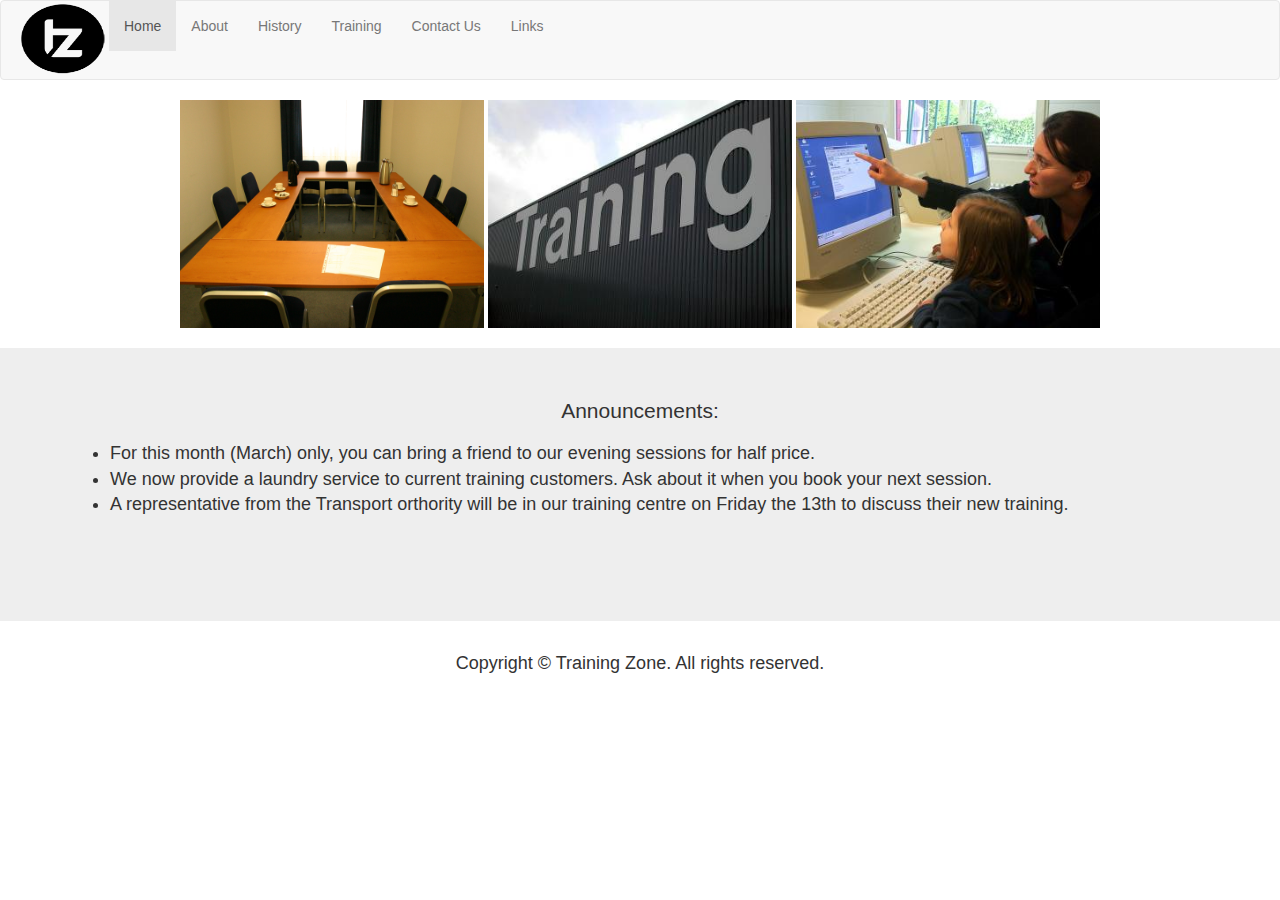
<file: index.html>
<!DOCTYPE html>
<html lang="en">
<head>
<meta charset="utf-8">
<meta http-equiv="X-UA-Compatible" content="IE=edge">
<meta name="viewport" content="width=device-width, initial-scale=1">
<title>Training Zone</title>

<!-- Bootstrap -->
<link rel="stylesheet" href="css/bootstrap.css">

<!-- HTML5 shim and Respond.js for IE8 support of HTML5 elements and media queries -->
<!-- WARNING: Respond.js doesn't work if you view the page via file:// -->
<!--[if lt IE 9]>
      <script src="https://oss.maxcdn.com/html5shiv/3.7.2/html5shiv.min.js"></script>
      <script src="https://oss.maxcdn.com/respond/1.4.2/respond.min.js"></script>
    <![endif]-->
</head>
<body>
<nav class="navbar navbar-default">
  <div class="container-fluid"> 
    <!-- Brand and toggle get grouped for better mobile display -->
    <div class="navbar-header">
      <button type="button" class="navbar-toggle collapsed" data-toggle="collapse" data-target="#bs-example-navbar-collapse-1"> <span class="sr-only">Toggle navigation</span> <span class="icon-bar"></span> <span class="icon-bar"></span> <span class="icon-bar"></span> </button>
      <img src="img/logo.png" alt="" width="93" height="78"/>    </div>
    
    <!-- Collect the nav links, forms, and other content for toggling -->
    <div class="collapse navbar-collapse" id="bs-example-navbar-collapse-1">
      <ul class="nav navbar-nav">
        <li class="active"><a href="index.html">Home <span class="sr-only">(current)</span></a> </li>
        <li><a href="about.html">About</a> </li>
        <li><a href="history.html">History</a> </li>
        <li><a href="training.html">Training</a> </li>
        <li><a href="contact.html">Contact Us</a> </li>
        <li><a href="links.html">Links</a> </li>
      </ul>
<ul class="nav navbar-nav navbar-right">
        <li> </li>
      </ul>
    </div>
    <!-- /.navbar-collapse --> 
  </div>
  <!-- /.container-fluid --> 
</nav>
<div id="image">
<img src="img\left.jpg" alt="Training" width="345" style="width:304px;height:228px;">
<img src="img\training.jpg" alt="Training" width="345" style="width:304px;height:228px;">
<img src="img\right.jpg" alt="Training" width="345" style="width:304px;height:228px;">

<br>
<br>


</div>
<!-- HEADER -->
<header>
  <div class="jumbotron">
    <div class="container">
      <div class="row">
        <div class="col-xs-12" style="font-family: 'Helvetica Neue', Helvetica, Arial, sans-serif; font-size: large; text-align: center;">
          <p>Announcements:</p>
          <ul type="disc">
            <li>For this month (March) only, you can bring a friend to our       evening sessions for half price.</li>
            <li>We now provide a laundry service to current training customers.       Ask about it when you book your next session.</li>
            <li>A representative from the Transport orthority will be in our       training centre on Friday the 13th to discuss their new training.</li></ul>
          <p>&nbsp;</p>
        </div>
        
      </div>
    </div>
  </div>
</header>
<!-- / HEADER --> 

<!-- FOOTER -->

<footer class="text-center">
  <div class="container">
    <div class="row">
      <div class="col-xs-12">
        <p>Copyright © Training Zone. All rights reserved.</p>
      </div>
    </div>
  </div>
</footer>
<!-- / FOOTER --> 

<!-- jQuery (necessary for Bootstrap's JavaScript plugins) --> 
<script src="js/jquery.js"></script> 
<!-- Include all compiled plugins (below), or include individual files as needed --> 
<script src="js/bootstrap.js"></script>
</body>
</html>
</file>
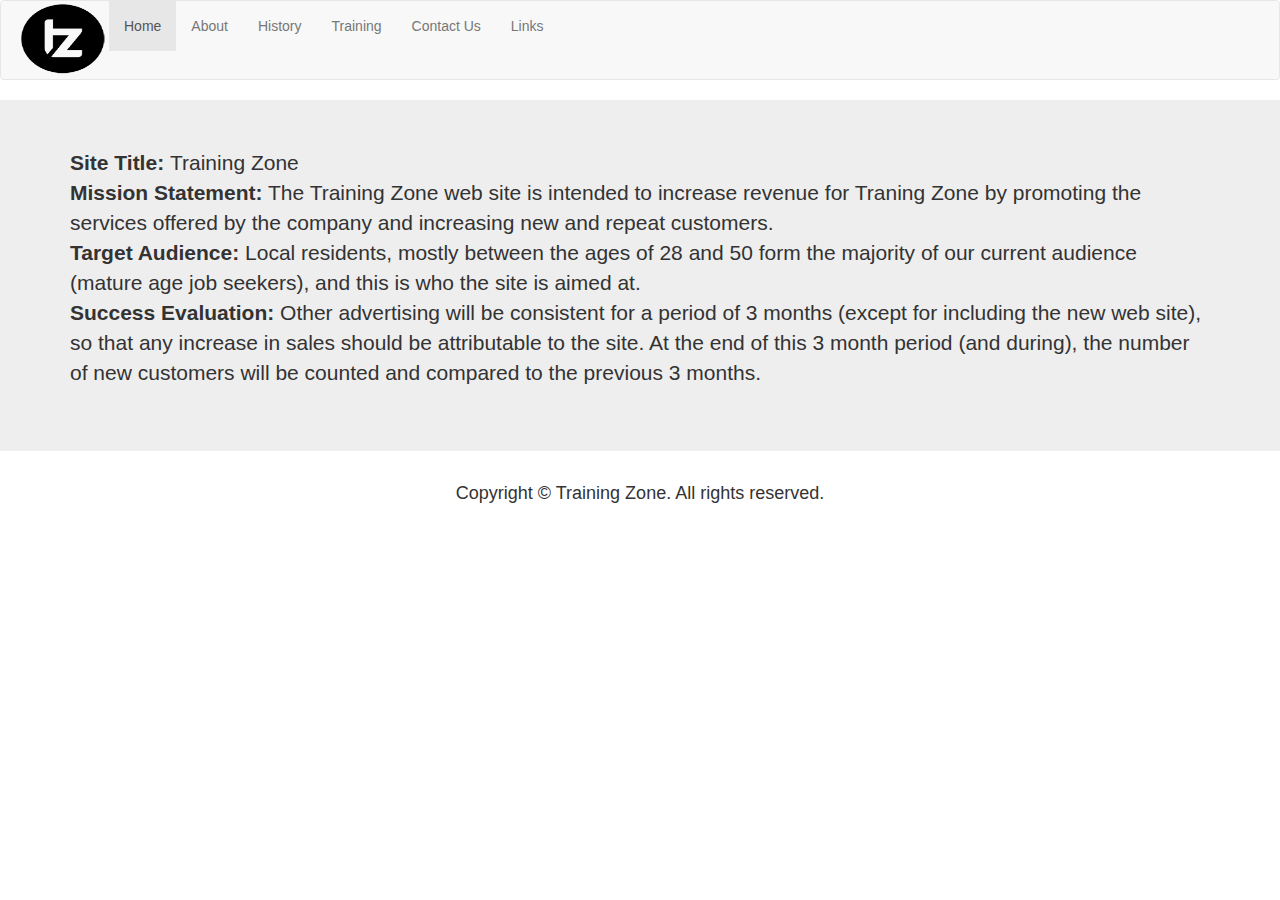
<file: about.html>
<!DOCTYPE html>
<html lang="en"><!-- InstanceBegin template="/Templates/index.dwt" codeOutsideHTMLIsLocked="false" -->
<head>
<meta charset="utf-8">
<meta http-equiv="X-UA-Compatible" content="IE=edge">
<meta name="viewport" content="width=device-width, initial-scale=1">
<!-- InstanceBeginEditable name="doctitle" -->
<title>Bootstrap Agency Template</title>
<!-- InstanceEndEditable -->
<!-- Bootstrap -->
<link rel="stylesheet" href="css/bootstrap.css">

<!-- HTML5 shim and Respond.js for IE8 support of HTML5 elements and media queries -->
<!-- WARNING: Respond.js doesn't work if you view the page via file:// -->
<!--[if lt IE 9]>
      <script src="https://oss.maxcdn.com/html5shiv/3.7.2/html5shiv.min.js"></script>
      <script src="https://oss.maxcdn.com/respond/1.4.2/respond.min.js"></script>
    <![endif]-->
<!-- InstanceBeginEditable name="head" -->
<!-- InstanceEndEditable -->
</head>
<body>
<nav class="navbar navbar-default">
  <div class="container-fluid"> 
    <!-- Brand and toggle get grouped for better mobile display -->
    <div class="navbar-header">
      <button type="button" class="navbar-toggle collapsed" data-toggle="collapse" data-target="#bs-example-navbar-collapse-1"> <span class="sr-only">Toggle navigation</span> <span class="icon-bar"></span> <span class="icon-bar"></span> <span class="icon-bar"></span> </button>
    <img src="img/logo.png" alt="" width="93" height="78"/>    </div>
    
    <!-- Collect the nav links, forms, and other content for toggling -->
    <div class="collapse navbar-collapse" id="bs-example-navbar-collapse-1">
      <ul class="nav navbar-nav">
        <li class="active"><!-- InstanceBeginEditable name="EditRegion1" --><a href="index.html">Home <span class="sr-only">(current)</span></a><!-- InstanceEndEditable --></li>
        <li><!-- InstanceBeginEditable name="EditRegion4" --><a href="about.html">About</a><!-- InstanceEndEditable --></li>
        <li><!-- InstanceBeginEditable name="EditRegion5" --><a href="history.html">History</a><!-- InstanceEndEditable --></li>
        <li><!-- InstanceBeginEditable name="EditRegion6" --><a href="training.html">Training</a><!-- InstanceEndEditable --></li>
        <li><!-- InstanceBeginEditable name="EditRegion7" --><a href="contact.html">Contact Us</a><!-- InstanceEndEditable --></li>
        <li><!-- InstanceBeginEditable name="EditRegion8" --><a href="links.html">Links</a><!-- InstanceEndEditable --></li>
      </ul>
<ul class="nav navbar-nav navbar-right">
        <li> </li>
      </ul>
    </div>
    <!-- /.navbar-collapse --> 
  </div>
  <!-- /.container-fluid --> 
</nav>

<!-- HEADER -->
<header>
  <div class="jumbotron">
    <div class="container">
      <div class="row">
        <div class="col-xs-12"><!-- InstanceBeginEditable name="EditRegion9" -->
          <p><strong>Site Title: </strong>Training Zone<strong></strong><br>
            <strong>Mission Statement:</strong> The  Training Zone web site is intended to increase revenue for Traning Zone by  promoting the services offered by the company and increasing new and repeat  customers.<br>
            <strong>Target Audience: </strong>Local residents, mostly between the ages of 28  and 50 form the majority of our current audience (mature age job seekers), and  this is who the site is aimed at.<br>
            <strong>Success Evaluation: </strong>Other  advertising will be consistent for a period of 3 months (except for including  the new web site), so that any increase in sales should be attributable to the  site. At the end of this 3 month period (and during), the number of new  customers will be counted and compared to the previous 3 months.        </p>
        <!-- InstanceEndEditable --></div>
      </div>
    </div>
  </div>
</header>
<!-- / HEADER --> 



<!-- FOOTER -->

<footer class="text-center">
  <div class="container">
    <div class="row">
      <div class="col-xs-12">
        <p><!-- InstanceBeginEditable name="EditRegion10" -->Copyright © Training Zone. All rights reserved.<!-- InstanceEndEditable --></p>
      </div>
    </div>
  </div>
</footer>
<!-- / FOOTER --> 

<!-- jQuery (necessary for Bootstrap's JavaScript plugins) --> 
<script src="js/jquery.js"></script> 
<!-- Include all compiled plugins (below), or include individual files as needed --> 
<script src="js/bootstrap.js"></script>
</body>
<!-- InstanceEnd --></html>
</file>
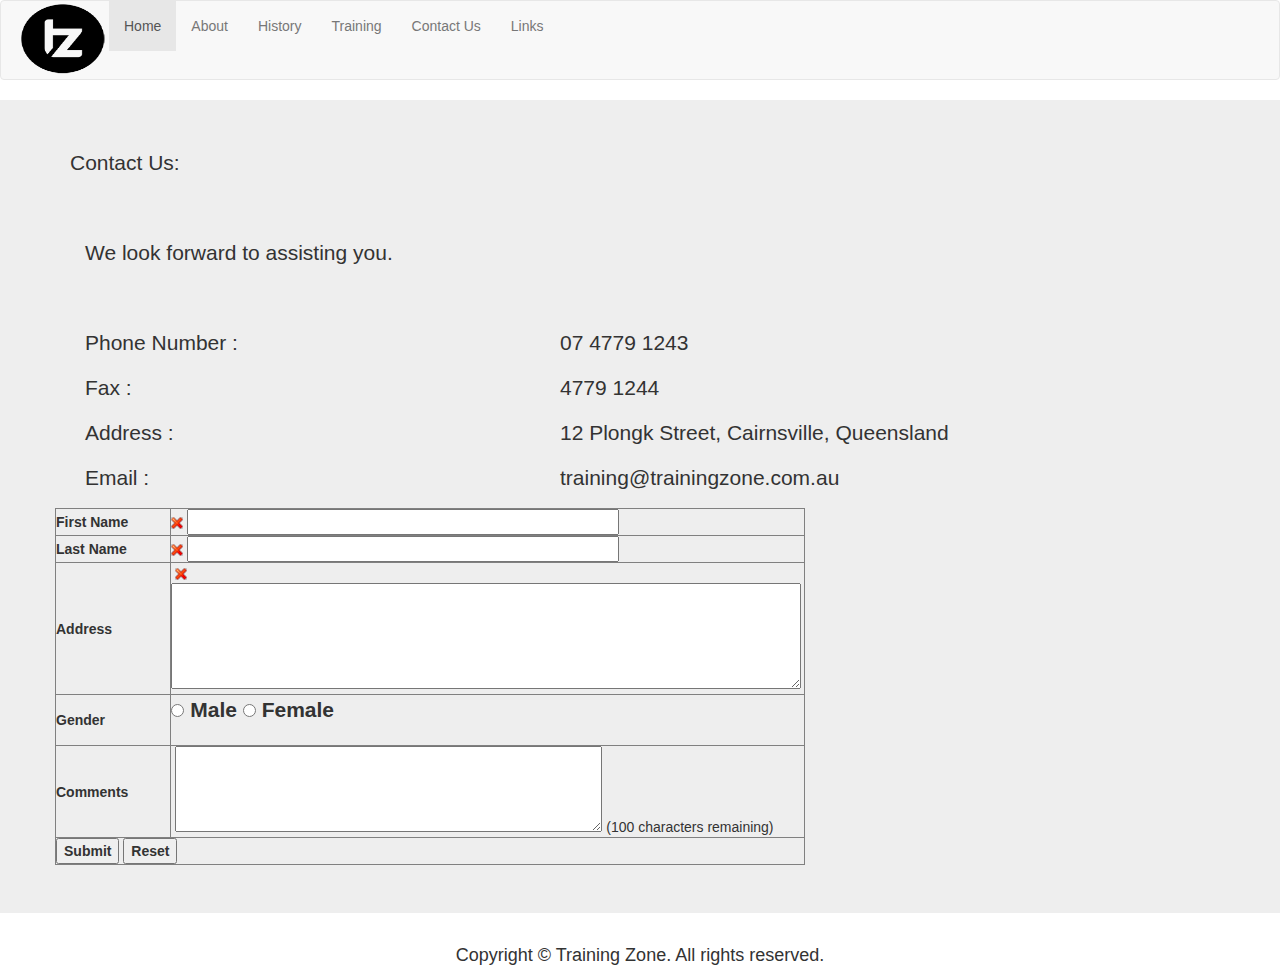
<file: contact.html>
<!DOCTYPE html>
<html lang="en"><!-- InstanceBegin template="/Templates/index.dwt" codeOutsideHTMLIsLocked="false" -->
<head>
<meta charset="utf-8">
<meta http-equiv="X-UA-Compatible" content="IE=edge">
<meta name="viewport" content="width=device-width, initial-scale=1">
<!-- InstanceBeginEditable name="doctitle" -->
<title>Bootstrap Agency Template</title>
<!-- InstanceEndEditable -->
<!-- Bootstrap -->
<link rel="stylesheet" href="css/bootstrap.css">

<!-- HTML5 shim and Respond.js for IE8 support of HTML5 elements and media queries -->
<!-- WARNING: Respond.js doesn't work if you view the page via file:// -->
<!--[if lt IE 9]>
      <script src="https://oss.maxcdn.com/html5shiv/3.7.2/html5shiv.min.js"></script>
      <script src="https://oss.maxcdn.com/respond/1.4.2/respond.min.js"></script>
    <![endif]-->
<!-- InstanceBeginEditable name="head" -->
<!-- InstanceEndEditable -->
</head>
<body>
<script src="Script/ScriptMain.js"></script>
<nav class="navbar navbar-default">
  <div class="container-fluid"> 
    <!-- Brand and toggle get grouped for better mobile display -->
    <div class="navbar-header">
      <button type="button" class="navbar-toggle collapsed" data-toggle="collapse" data-target="#bs-example-navbar-collapse-1"> <span class="sr-only">Toggle navigation</span> <span class="icon-bar"></span> <span class="icon-bar"></span> <span class="icon-bar"></span> </button>
    <img src="img/logo.png" alt="" width="93" height="78"/>    </div>
    
    <!-- Collect the nav links, forms, and other content for toggling -->
    <div class="collapse navbar-collapse" id="bs-example-navbar-collapse-1">
      <ul class="nav navbar-nav">
        <li class="active"><!-- InstanceBeginEditable name="EditRegion1" --><a href="index.html">Home <span class="sr-only">(current)</span></a><!-- InstanceEndEditable --></li>
        <li><!-- InstanceBeginEditable name="EditRegion4" --><a href="about.html">About</a><!-- InstanceEndEditable --></li>
        <li><!-- InstanceBeginEditable name="EditRegion5" --><a href="history.html">History</a><!-- InstanceEndEditable --></li>
        <li><!-- InstanceBeginEditable name="EditRegion6" --><a href="training.html">Training</a><!-- InstanceEndEditable --></li>
        <li><!-- InstanceBeginEditable name="EditRegion7" --><a href="contact.html">Contact Us</a><!-- InstanceEndEditable --></li>
        <li><!-- InstanceBeginEditable name="EditRegion8" --><a href="links.html">Links</a><!-- InstanceEndEditable --></li>
      </ul>
<ul class="nav navbar-nav navbar-right">
        <li> </li>
      </ul>
    </div>
    <!-- /.navbar-collapse --> 
  </div>
  <!-- /.container-fluid --> 
</nav>

<!-- HEADER -->
<header>
  <div class="jumbotron">
    <div class="container">
      <div class="row">
        <div class="col-xs-12"><!-- InstanceBeginEditable name="EditRegion9" -->
          <p>Contact Us:</p>
          <p>&nbsp;</p>
          <p class="col-xs-5">We look forward to assisting you.</p>
          <p class="col-xs-5">&nbsp;</p>
          <p class="col-xs-5">&nbsp;</p>
          <p class="col-xs-5">&nbsp;</p>
          <p class="col-xs-5">Phone Number :</p>
          <p class="col-xs-5">07 4779 1243</p>
          <p class="col-xs-5">Fax :</p>
          <p class="col-xs-5">4779 1244</p>
          <p class="col-xs-5">Address :</p>
          <p class="col-xs-5">12 Plongk Street, Cairnsville, Queensland</p>
          <p class="col-xs-5">Email :</p>
          <p class="col-xs-5">training@trainingzone.com.au</p>
        <!-- InstanceEndEditable --></div>
		<form action="" method="post" name="form1" id="form1">
      <table width="750" border="1">
  <tr>
    <th width="115" scope="row">First Name</th>
    <td width="619"><img src="Images/cross.png" name="FNAME" id="FNAME" width="12" height="12" alt="X" />      <input name="textfield" type="text" id="textfield" size="50" maxlength="50" onChange="this.style.borderRadius='1em'" onBlur="changeStyle('textfield')" onKeyUp="checkFNAME(this)"/></td>
  </tr>
  <tr>
    <th scope="row">Last Name</th>
    <td><img src="Images/cross.png" name="LNAME" id="LNAME" width="12" height="12" alt="X" />      <input name="LName" type="text" id="LName" size="50" maxlength="50" onChange="this.style.borderRadius='1em'" onBlur="changeStyle('LName')" onKeyUp="checkLNAME(this)"/></td>
  </tr>
  <tr>
    <th scope="row">Address</th>
    <td><label for="Address"></label>
    <img src="Images/cross.png" name="ADD" id="ADD" width="12" height="12" alt="X" />      
      <textarea name="Address" cols="75" rows="5" id="Address" onChange="this.style.borderRadius='1em'" onBlur="changeStyle('Address')" onKeyUp="checkADD(this)"></textarea></td>
  </tr>
  <tr>
    <th scope="row">Gender</th>
    <td><p>
      <input type="radio" name="radio" id="Male" value="Male"/>
      <label for="Male">Male</label>
      <input type="radio" name="radio" id="Female" value="Female" />
      <label for="Female">Female</label>
    </p>
     </td>
  </tr>
  <tr>
    <th scope="row">Comments  </th>
    <td><label for="Comment"></label>
      <textarea name="comments" cols="50" rows="4" id="comments" onChange="this.style.borderRadius='1em'" onBlur="changeStyle('comments')" onKeyUp="updateCharacters(100)"></textarea> <span class="spann" id="characters">(100 characters remaining)</span></td>
  </tr>
  <tr>
    <th colspan="2" scope="row"><input type="submit" name="Submit" id="Submit" value="Submit" />
      <input type="reset" name="Reset" id="Reset" value="Reset" /></th>
    </tr>
</table>
</form>
      </div>
    </div>
  </div>
</header>
<!-- / HEADER --> 



<!-- FOOTER -->

<footer class="text-center">
  <div class="container">
    <div class="row">
      <div class="col-xs-12">
        <p><!-- InstanceBeginEditable name="EditRegion10" -->Copyright © Training Zone. All rights reserved.<!-- InstanceEndEditable --></p>
      </div>
    </div>
  </div>
</footer>
<!-- / FOOTER --> 

<!-- jQuery (necessary for Bootstrap's JavaScript plugins) --> 
<script src="js/jquery.js"></script> 
<!-- Include all compiled plugins (below), or include individual files as needed --> 
<script src="js/bootstrap.js"></script>
</body>
<!-- InstanceEnd --></html>
</file>
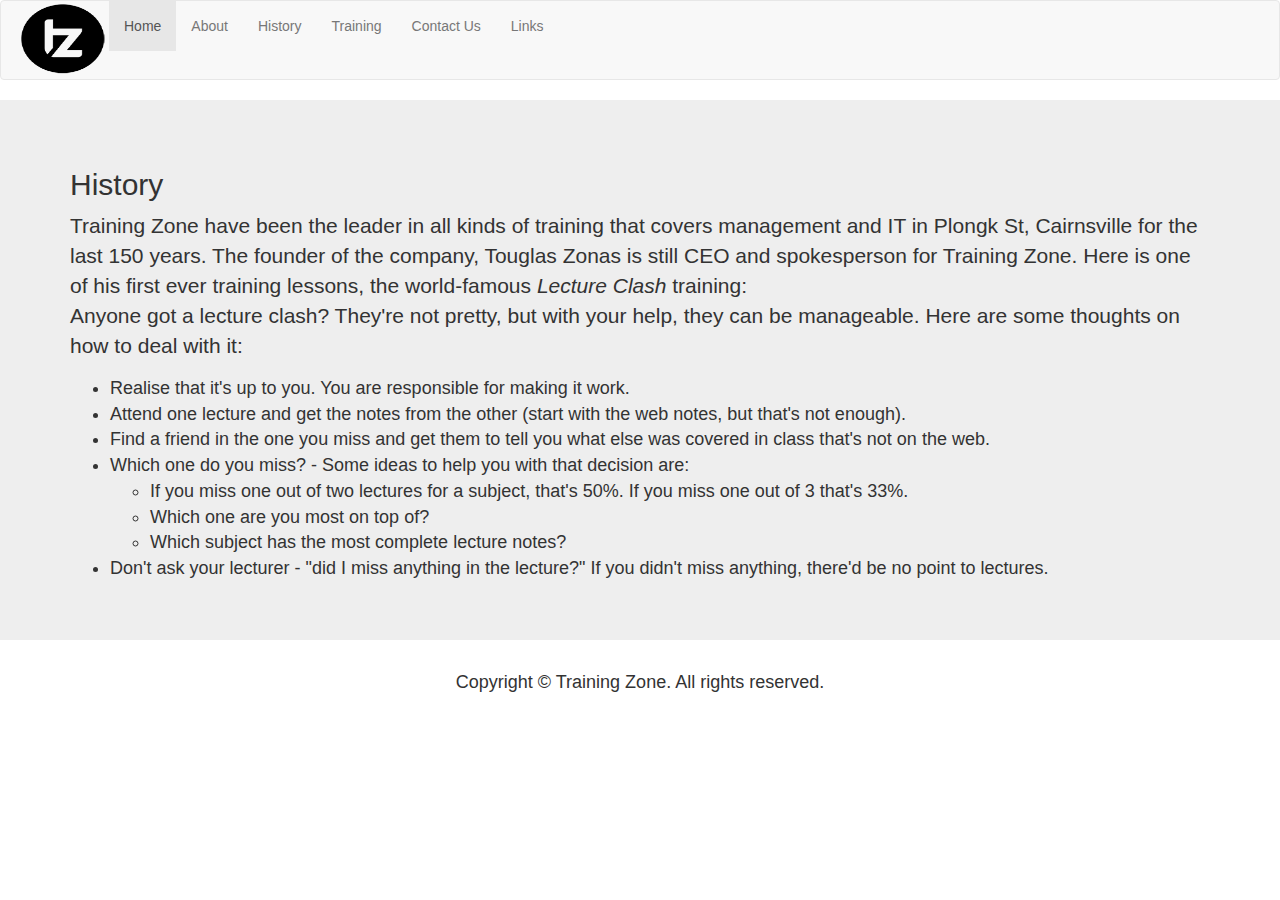
<file: history.html>
<!DOCTYPE html>
<html lang="en"><!-- InstanceBegin template="/Templates/index.dwt" codeOutsideHTMLIsLocked="false" -->
<head>
<meta charset="utf-8">
<meta http-equiv="X-UA-Compatible" content="IE=edge">
<meta name="viewport" content="width=device-width, initial-scale=1">
<!-- InstanceBeginEditable name="doctitle" -->
<title>Bootstrap Agency Template</title>
<!-- InstanceEndEditable -->
<!-- Bootstrap -->
<link rel="stylesheet" href="css/bootstrap.css">

<!-- HTML5 shim and Respond.js for IE8 support of HTML5 elements and media queries -->
<!-- WARNING: Respond.js doesn't work if you view the page via file:// -->
<!--[if lt IE 9]>
      <script src="https://oss.maxcdn.com/html5shiv/3.7.2/html5shiv.min.js"></script>
      <script src="https://oss.maxcdn.com/respond/1.4.2/respond.min.js"></script>
    <![endif]-->
<!-- InstanceBeginEditable name="head" -->
<!-- InstanceEndEditable -->
</head>
<body>
<nav class="navbar navbar-default">
  <div class="container-fluid"> 
    <!-- Brand and toggle get grouped for better mobile display -->
    <div class="navbar-header">
      <button type="button" class="navbar-toggle collapsed" data-toggle="collapse" data-target="#bs-example-navbar-collapse-1"> <span class="sr-only">Toggle navigation</span> <span class="icon-bar"></span> <span class="icon-bar"></span> <span class="icon-bar"></span> </button>
    <img src="img/logo.png" alt="" width="93" height="78"/>    </div>
    
    <!-- Collect the nav links, forms, and other content for toggling -->
    <div class="collapse navbar-collapse" id="bs-example-navbar-collapse-1">
      <ul class="nav navbar-nav">
        <li class="active"><!-- InstanceBeginEditable name="EditRegion1" --><a href="index.html">Home <span class="sr-only">(current)</span></a><!-- InstanceEndEditable --></li>
        <li><!-- InstanceBeginEditable name="EditRegion4" --><a href="about.html">About</a><!-- InstanceEndEditable --></li>
        <li><!-- InstanceBeginEditable name="EditRegion5" --><a href="history.html">History</a><!-- InstanceEndEditable --></li>
        <li><!-- InstanceBeginEditable name="EditRegion6" --><a href="training.html">Training</a><!-- InstanceEndEditable --></li>
        <li><!-- InstanceBeginEditable name="EditRegion7" --><a href="contact.html">Contact Us</a><!-- InstanceEndEditable --></li>
        <li><!-- InstanceBeginEditable name="EditRegion8" --><a href="links.html">Links</a><!-- InstanceEndEditable --></li>
      </ul>
<ul class="nav navbar-nav navbar-right">
        <li> </li>
      </ul>
    </div>
    <!-- /.navbar-collapse --> 
  </div>
  <!-- /.container-fluid --> 
</nav>

<!-- HEADER -->
<header>
  <div class="jumbotron">
    <div class="container">
      <div class="row">
        <div class="col-xs-12"><!-- InstanceBeginEditable name="EditRegion9" -->
          <h2>History</h2>
          <p>Training Zone  have been the leader in all kinds of training that covers management and IT in  Plongk St, Cairnsville for the last 150 years. The founder of the company,  Touglas Zonas is still CEO and spokesperson for Training Zone. Here is one of  his first ever training lessons, the world-famous <em>Lecture Clash </em>training:<br>
            Anyone got  a lecture clash? They're not pretty, but with your help, they can be  manageable. Here are some thoughts on how to deal with it: </p>
          <ul type="disc">
            <li>Realise that it's up to you.       You are responsible for making it work. </li>
            <li>Attend one lecture and get the       notes from the other (start with the web notes, but that's not enough). </li>
            <li>Find a friend in the one you       miss and get them to tell you what else was covered in class that's not on       the web. </li>
            <li>Which one do you miss? - Some       ideas to help you with that decision are: </li>
            <ul type="circle">
              <li>If you miss one out of two        lectures for a subject, that's 50%. If you miss one out of 3 that's 33%. </li>
              <li>Which one are you most on top        of? </li>
              <li>Which subject has the most        complete lecture notes? </li>
            </ul>
            <li>Don't ask your lecturer -       &quot;did I miss anything in the lecture?&quot; If you didn't miss       anything, there'd be no point to lectures.</li>
          </ul>
        <!-- InstanceEndEditable --></div>
      </div>
    </div>
  </div>
</header>
<!-- / HEADER --> 



<!-- FOOTER -->

<footer class="text-center">
  <div class="container">
    <div class="row">
      <div class="col-xs-12">
        <p><!-- InstanceBeginEditable name="EditRegion10" -->Copyright © Training Zone. All rights reserved.<!-- InstanceEndEditable --></p>
      </div>
    </div>
  </div>
</footer>
<!-- / FOOTER --> 

<!-- jQuery (necessary for Bootstrap's JavaScript plugins) --> 
<script src="js/jquery.js"></script> 
<!-- Include all compiled plugins (below), or include individual files as needed --> 
<script src="js/bootstrap.js"></script>
</body>
<!-- InstanceEnd --></html>
</file>
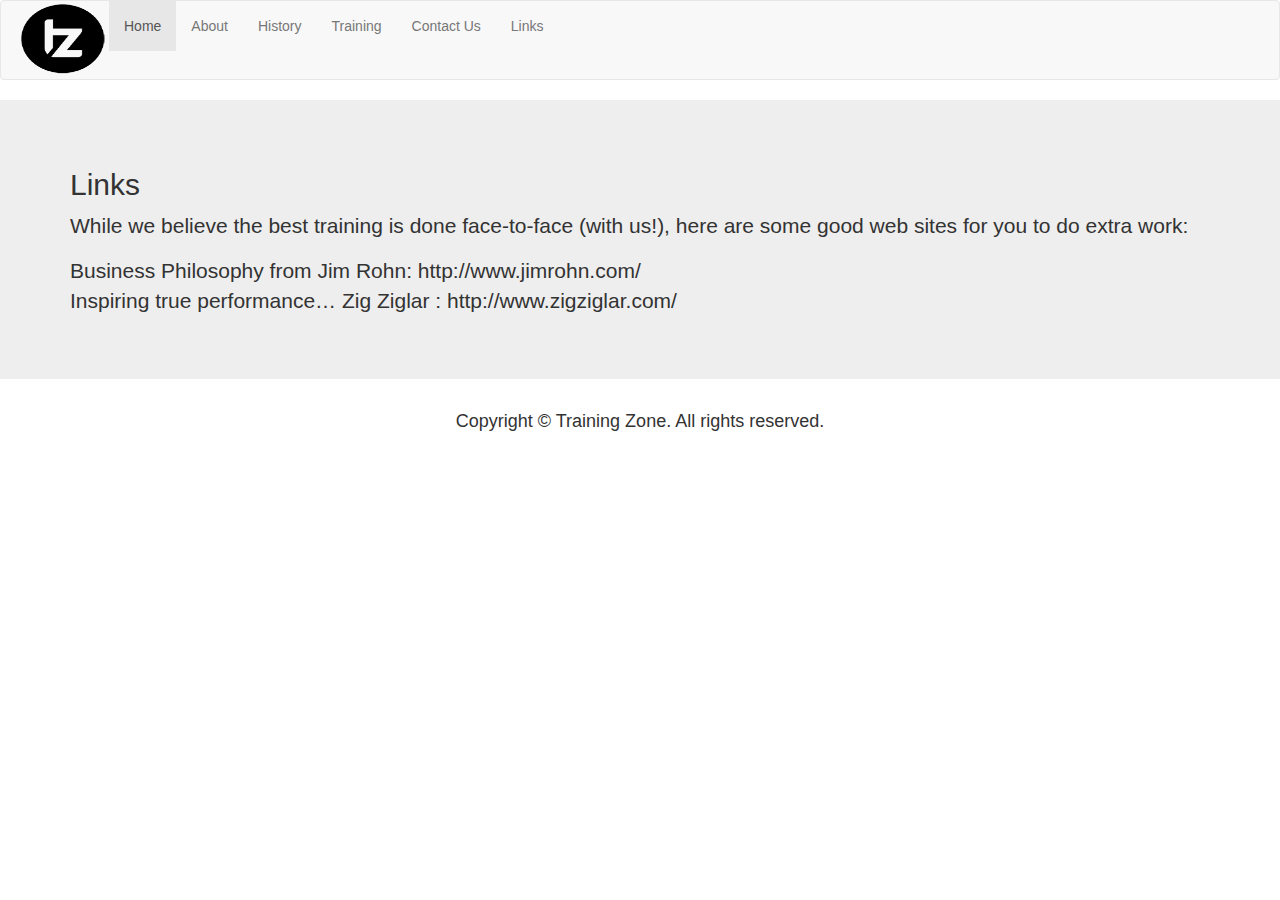
<file: links.html>
<!DOCTYPE html>
<html lang="en"><!-- InstanceBegin template="/Templates/index.dwt" codeOutsideHTMLIsLocked="false" -->
<head>
<meta charset="utf-8">
<meta http-equiv="X-UA-Compatible" content="IE=edge">
<meta name="viewport" content="width=device-width, initial-scale=1">
<!-- InstanceBeginEditable name="doctitle" -->
<title>Bootstrap Agency Template</title>
<!-- InstanceEndEditable -->
<!-- Bootstrap -->
<link rel="stylesheet" href="css/bootstrap.css">

<!-- HTML5 shim and Respond.js for IE8 support of HTML5 elements and media queries -->
<!-- WARNING: Respond.js doesn't work if you view the page via file:// -->
<!--[if lt IE 9]>
      <script src="https://oss.maxcdn.com/html5shiv/3.7.2/html5shiv.min.js"></script>
      <script src="https://oss.maxcdn.com/respond/1.4.2/respond.min.js"></script>
    <![endif]-->
<!-- InstanceBeginEditable name="head" -->
<!-- InstanceEndEditable -->
</head>
<body>
<nav class="navbar navbar-default">
  <div class="container-fluid"> 
    <!-- Brand and toggle get grouped for better mobile display -->
    <div class="navbar-header">
      <button type="button" class="navbar-toggle collapsed" data-toggle="collapse" data-target="#bs-example-navbar-collapse-1"> <span class="sr-only">Toggle navigation</span> <span class="icon-bar"></span> <span class="icon-bar"></span> <span class="icon-bar"></span> </button>
    <img src="img/logo.png" alt="" width="93" height="78"/>    </div>
    
    <!-- Collect the nav links, forms, and other content for toggling -->
    <div class="collapse navbar-collapse" id="bs-example-navbar-collapse-1">
      <ul class="nav navbar-nav">
        <li class="active"><!-- InstanceBeginEditable name="EditRegion1" --><a href="index.html">Home <span class="sr-only">(current)</span></a><!-- InstanceEndEditable --></li>
        <li><!-- InstanceBeginEditable name="EditRegion4" --><a href="about.html">About</a><!-- InstanceEndEditable --></li>
        <li><!-- InstanceBeginEditable name="EditRegion5" --><a href="history.html">History</a><!-- InstanceEndEditable --></li>
        <li><!-- InstanceBeginEditable name="EditRegion6" --><a href="training.html">Training</a><!-- InstanceEndEditable --></li>
        <li><!-- InstanceBeginEditable name="EditRegion7" --><a href="contact.html">Contact Us</a><!-- InstanceEndEditable --></li>
        <li><!-- InstanceBeginEditable name="EditRegion8" --><a href="links.html">Links</a><!-- InstanceEndEditable --></li>
      </ul>
<ul class="nav navbar-nav navbar-right">
        <li> </li>
      </ul>
    </div>
    <!-- /.navbar-collapse --> 
  </div>
  <!-- /.container-fluid --> 
</nav>

<!-- HEADER -->
<header>
  <div class="jumbotron">
    <div class="container">
      <div class="row">
        <div class="col-xs-12"><!-- InstanceBeginEditable name="EditRegion9" -->
          <h2>Links</h2>
          <p>While we believe the best training is done  face-to-face (with us!), here are some good web sites for you to do extra work:</p>
          <p>Business Philosophy from Jim Rohn: http://www.jimrohn.com/ <br>
            Inspiring true performance… Zig Ziglar : http://www.zigziglar.com/</p>
        <!-- InstanceEndEditable --></div>
      </div>
    </div>
  </div>
</header>
<!-- / HEADER --> 



<!-- FOOTER -->

<footer class="text-center">
  <div class="container">
    <div class="row">
      <div class="col-xs-12">
        <p><!-- InstanceBeginEditable name="EditRegion10" -->Copyright © Training Zone. All rights reserved.<!-- InstanceEndEditable --></p>
      </div>
    </div>
  </div>
</footer>
<!-- / FOOTER --> 

<!-- jQuery (necessary for Bootstrap's JavaScript plugins) --> 
<script src="js/jquery.js"></script> 
<!-- Include all compiled plugins (below), or include individual files as needed --> 
<script src="js/bootstrap.js"></script>
</body>
<!-- InstanceEnd --></html>
</file>
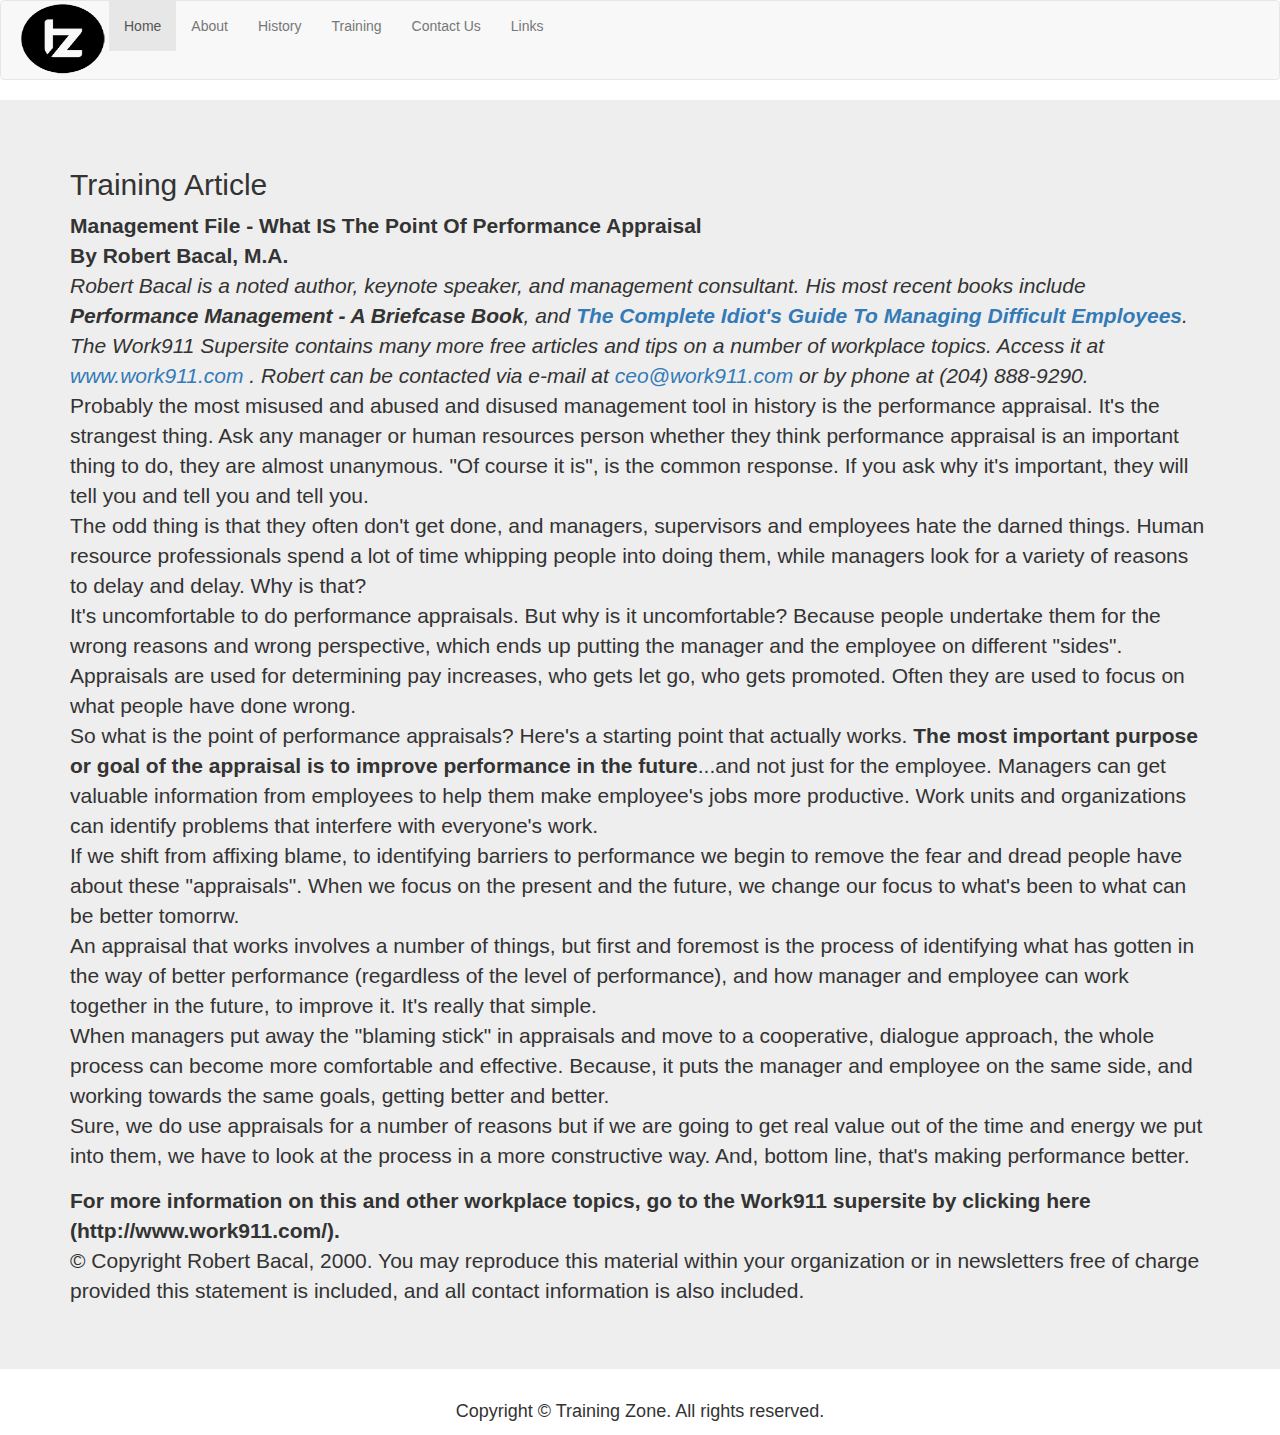
<file: training.html>
<!DOCTYPE html>
<html lang="en"><!-- InstanceBegin template="/Templates/index.dwt" codeOutsideHTMLIsLocked="false" -->
<head>
<meta charset="utf-8">
<meta http-equiv="X-UA-Compatible" content="IE=edge">
<meta name="viewport" content="width=device-width, initial-scale=1">
<!-- InstanceBeginEditable name="doctitle" -->
<title>Bootstrap Agency Template</title>
<!-- InstanceEndEditable -->
<!-- Bootstrap -->
<link rel="stylesheet" href="css/bootstrap.css">

<!-- HTML5 shim and Respond.js for IE8 support of HTML5 elements and media queries -->
<!-- WARNING: Respond.js doesn't work if you view the page via file:// -->
<!--[if lt IE 9]>
      <script src="https://oss.maxcdn.com/html5shiv/3.7.2/html5shiv.min.js"></script>
      <script src="https://oss.maxcdn.com/respond/1.4.2/respond.min.js"></script>
    <![endif]-->
<!-- InstanceBeginEditable name="head" -->
<!-- InstanceEndEditable -->
</head>
<body>
<nav class="navbar navbar-default">
  <div class="container-fluid"> 
    <!-- Brand and toggle get grouped for better mobile display -->
    <div class="navbar-header">
      <button type="button" class="navbar-toggle collapsed" data-toggle="collapse" data-target="#bs-example-navbar-collapse-1"> <span class="sr-only">Toggle navigation</span> <span class="icon-bar"></span> <span class="icon-bar"></span> <span class="icon-bar"></span> </button>
    <img src="img/logo.png" alt="" width="93" height="78"/>    </div>
    
    <!-- Collect the nav links, forms, and other content for toggling -->
    <div class="collapse navbar-collapse" id="bs-example-navbar-collapse-1">
      <ul class="nav navbar-nav">
        <li class="active"><!-- InstanceBeginEditable name="EditRegion1" --><a href="index.html">Home <span class="sr-only">(current)</span></a><!-- InstanceEndEditable --></li>
        <li><!-- InstanceBeginEditable name="EditRegion4" --><a href="about.html">About</a><!-- InstanceEndEditable --></li>
        <li><!-- InstanceBeginEditable name="EditRegion5" --><a href="history.html">History</a><!-- InstanceEndEditable --></li>
        <li><!-- InstanceBeginEditable name="EditRegion6" --><a href="training.html">Training</a><!-- InstanceEndEditable --></li>
        <li><!-- InstanceBeginEditable name="EditRegion7" --><a href="contact.html">Contact Us</a><!-- InstanceEndEditable --></li>
        <li><!-- InstanceBeginEditable name="EditRegion8" --><a href="links.html">Links</a><!-- InstanceEndEditable --></li>
      </ul>
<ul class="nav navbar-nav navbar-right">
        <li> </li>
      </ul>
    </div>
    <!-- /.navbar-collapse --> 
  </div>
  <!-- /.container-fluid --> 
</nav>

<!-- HEADER -->
<header>
  <div class="jumbotron">
    <div class="container">
      <div class="row">
        <div class="col-xs-12"><!-- InstanceBeginEditable name="EditRegion9" -->
          <h2>Training Article</h2>
          <p><strong>Management  File - What IS The Point Of Performance Appraisal<br>
            By Robert Bacal, M.A. </strong> <br>
  <em>Robert  Bacal is a noted author, keynote speaker, and management consultant. His most  recent books include <strong>Performance Management - A Briefcase Book</strong>, and <strong><a href="http://www.work911.com/guide/index.htm">The Complete Idiot's Guide To  Managing Difficult Employees</a></strong>. The Work911 Supersite contains many more  free articles and tips on a number of workplace topics. Access it at <a href="http://www.work911.com">www.work911.com</a> . Robert can be contacted via  e-mail at <a href="mailto:ceo@work911.com">ceo@work911.com</a> or by phone at  (204) 888-9290.</em> <br>
            Probably  the most misused and abused and disused management tool in history is the  performance appraisal. It's the strangest thing. Ask any manager or human  resources person whether they think performance appraisal is an important thing  to do, they are almost unanymous. &quot;Of course it is&quot;, is the common  response. If you ask why it's important, they will tell you and tell you and  tell you.<br>
            The odd  thing is that they often don't get done, and managers, supervisors and  employees hate the darned things. Human resource professionals spend a lot of  time whipping people into doing them, while managers look for a variety of  reasons to delay and delay. Why is that?<br>
            It's  uncomfortable to do performance appraisals. But why is it uncomfortable?  Because people undertake them for the wrong reasons and wrong perspective,  which ends up putting the manager and the employee on different  &quot;sides&quot;. Appraisals are used for determining pay increases, who gets  let go, who gets promoted. Often they are used to focus on what people have done  wrong.<br>
            So what is  the point of performance appraisals? Here's a starting point that actually  works. <strong>The most important purpose or goal of the appraisal is to improve  performance in the future</strong>...and not just for the employee. Managers can get  valuable information from employees to help them make employee's jobs more  productive. Work units and organizations can identify problems that interfere  with everyone's work.<br>
            If we shift  from affixing blame, to identifying barriers to performance we begin to remove  the fear and dread people have about these &quot;appraisals&quot;. When we  focus on the present and the future, we change our focus to what's been to what  can be better tomorrw.<br>
            An  appraisal that works involves a number of things, but first and foremost is the  process of identifying what has gotten in the way of better performance  (regardless of the level of performance), and how manager and employee can work  together in the future, to improve it. It's really that simple.<br>
            When  managers put away the &quot;blaming stick&quot; in appraisals and move to a  cooperative, dialogue approach, the whole process can become more comfortable  and effective. Because, it puts the manager and employee on the same side, and  working towards the same goals, getting better and better.<br>
            Sure, we do  use appraisals for a number of reasons but if we are going to get real value  out of the time and energy we put into them, we have to look at the process in  a more constructive way. And, bottom line, that's making performance better.</p>
          <p><strong>For more  information on this and other workplace topics, go to the Work911 supersite by  clicking here (http://www.work911.com/).</strong> <br>
            © Copyright  Robert Bacal, 2000. You may reproduce this material within your organization or  in newsletters free of charge provided this statement is included, and all  contact information is also included.</p>
        <!-- InstanceEndEditable --></div>
      </div>
    </div>
  </div>
</header>
<!-- / HEADER --> 



<!-- FOOTER -->

<footer class="text-center">
  <div class="container">
    <div class="row">
      <div class="col-xs-12">
        <p><!-- InstanceBeginEditable name="EditRegion10" -->Copyright © Training Zone. All rights reserved.<!-- InstanceEndEditable --></p>
      </div>
    </div>
  </div>
</footer>
<!-- / FOOTER --> 

<!-- jQuery (necessary for Bootstrap's JavaScript plugins) --> 
<script src="js/jquery.js"></script> 
<!-- Include all compiled plugins (below), or include individual files as needed --> 
<script src="js/bootstrap.js"></script>
</body>
<!-- InstanceEnd --></html>
</file>
